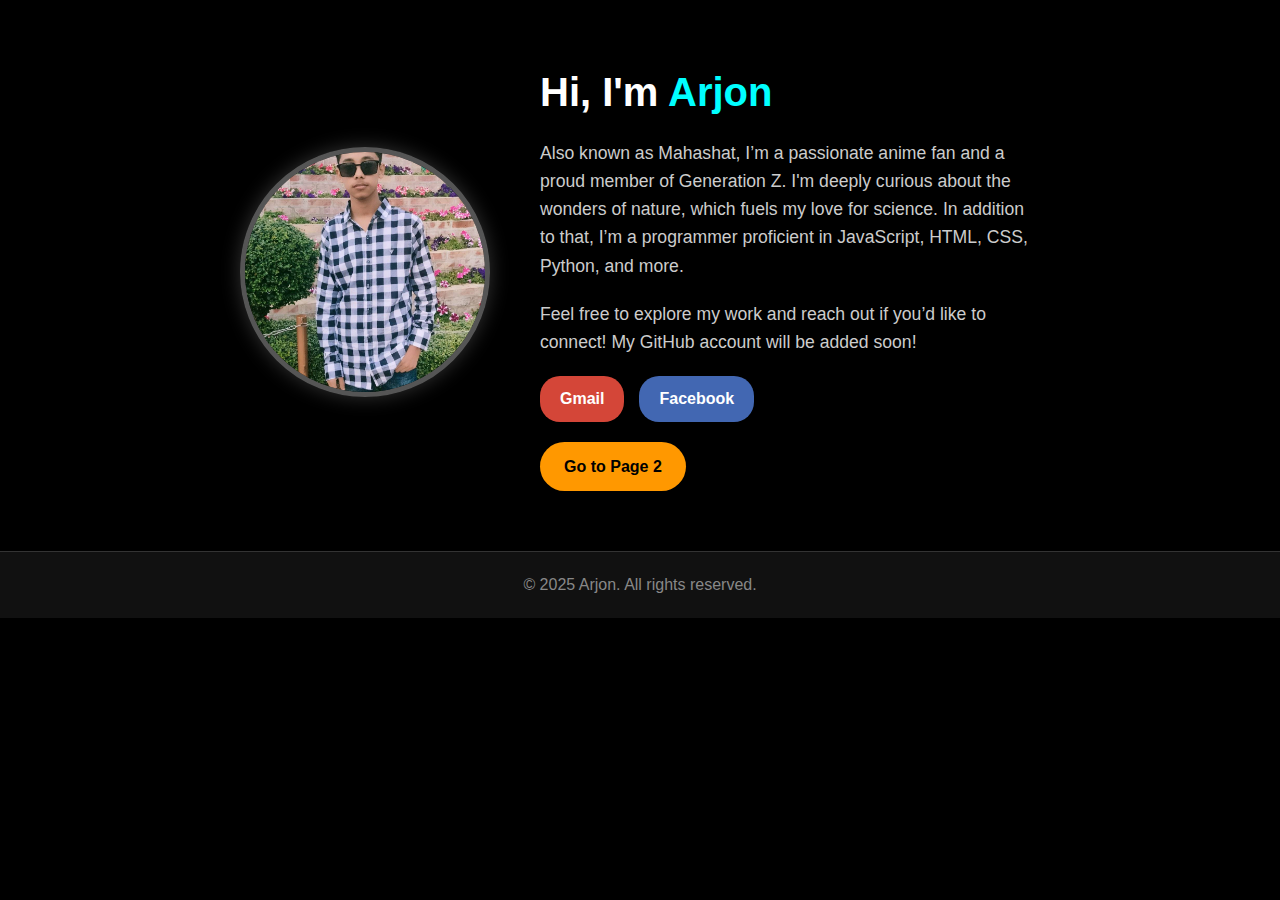
<file: index.html>
<!DOCTYPE html>
<html lang="en">
<head>
    <meta charset="UTF-8">
    <meta name="viewport" content="width=device-width, initial-scale=1.0">
    <title>Arjon Portfolio</title>
    <link rel="stylesheet" href="styles.css">
</head>
<body>
    <section class="intro">
        <div class="container">
            <!-- Left side for photo -->
            <div class="photo">
                <img src="Arjon.png.jpg" alt="Photo of Arjon, a programmer and anime fan">
            </div>
            <!-- Right side for bio -->
            <div class="bio">
                <h1>Hi, I'm <span>Arjon</span></h1>
                <p>Also known as Mahashat, I’m a passionate anime fan and a proud member of Generation Z. I'm deeply curious about the wonders of nature, which fuels my love for science. In addition to that, I’m a programmer proficient in JavaScript, HTML, CSS, Python, and more.</p>
                <p>Feel free to explore my work and reach out if you’d like to connect! My GitHub account will be added soon!</p>

                <!-- Buttons under bio -->
                <div class="social-buttons">
                    <a href="mailto:aarjon230@gmail.com" target="_blank" class="social-button gmail-button">Gmail</a>
                    <a href="https://www.facebook.com/arjon.arjon.9883" target="_blank" class="social-button fb-button">Facebook</a>
                </div>

                <!-- Button to navigate to page 2 -->
                <a href="page2.html" class="cta-button page2-button">Go to Page 2</a>
            </div>
        </div>
    </section>

    <footer>
        <p>&copy; 2025 Arjon. All rights reserved.</p>
    </footer>
</body>
</html>
</file>
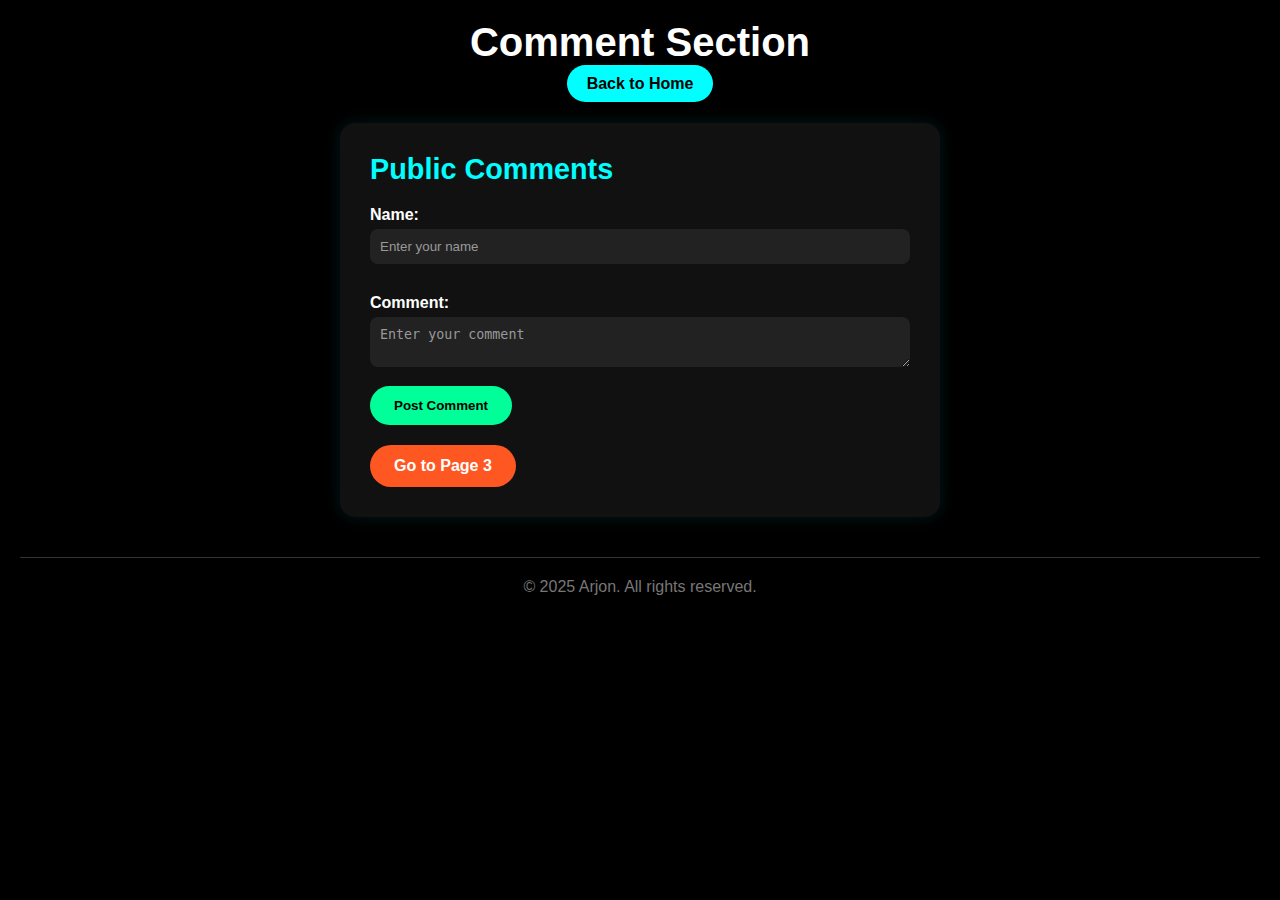
<file: page2.html>
<!DOCTYPE html>
<html lang="en">
<head>
    <meta charset="UTF-8" />
    <meta name="viewport" content="width=device-width, initial-scale=1.0"/>
    <title>Comment Section</title>
    <link rel="stylesheet" href="style.css" />
</head>
<body>
    <header>
        <h1>Comment Section</h1>
        <nav>
            <a href="index.html" class="nav-button">Back to Home</a>
        </nav>
    </header>

    <main>
        <section id="comments-section">
            <h2>Public Comments</h2>
            <div id="comments-container"></div>

            <form id="comment-form">
                <label for="username">Name:</label>
                <input type="text" id="username" name="username" required placeholder="Enter your name" />

                <label for="comment">Comment:</label>
                <textarea id="comment" name="comment" required placeholder="Enter your comment"></textarea>

                <button type="submit" class="submit-button">Post Comment</button>
            </form>

            <!-- Page 3 Button -->
            <a href="page3.html" class="cta-button page3-button">Go to Page 3</a>
        </section>
    </main>

    <footer>
        <p>&copy; 2025 Arjon. All rights reserved.</p>
    </footer>

    <script src="script.js"></script>
</body>
</html>
</file>
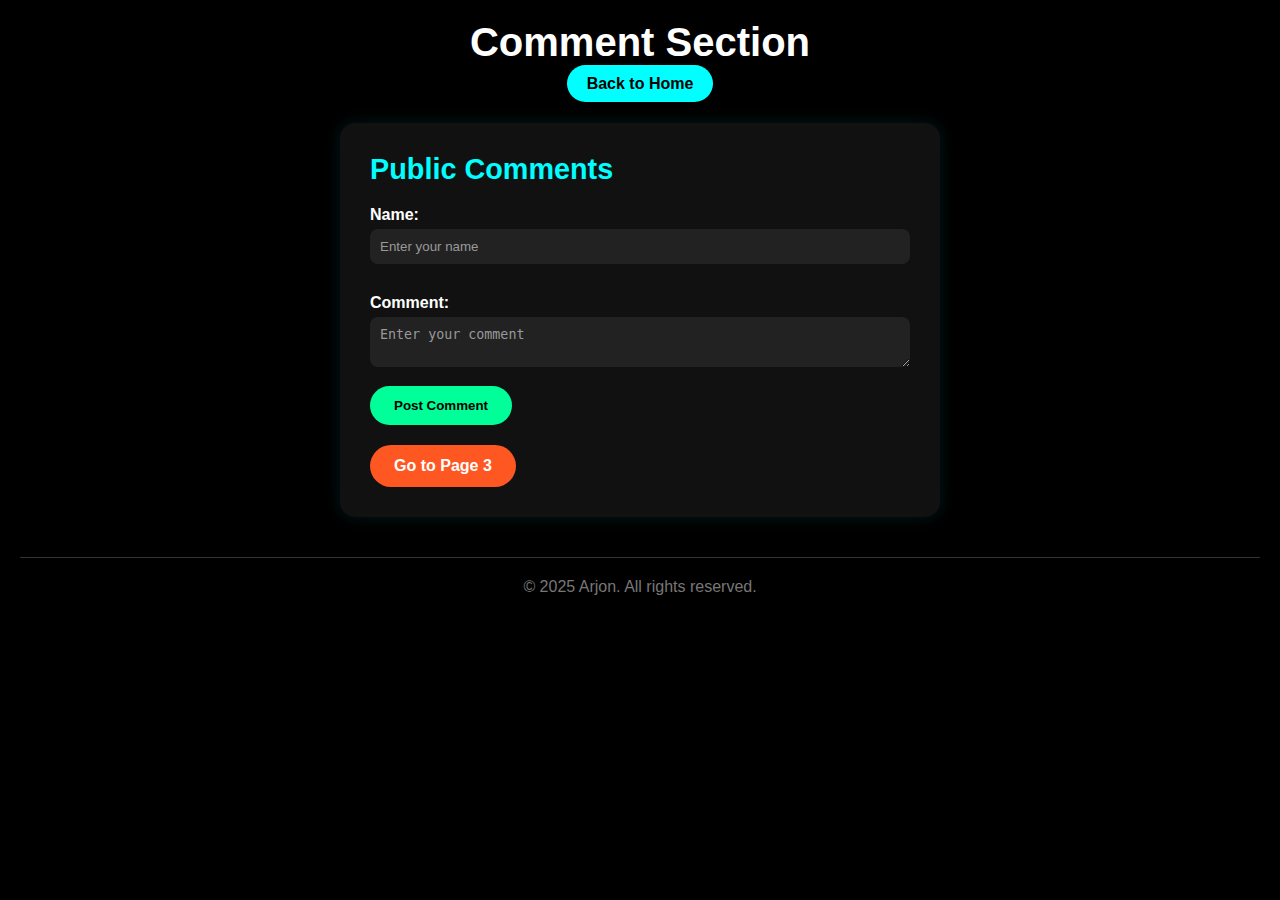
<file: html/page2.html>
<!DOCTYPE html>
<html lang="en">
<head>
    <meta charset="UTF-8" />
    <meta name="viewport" content="width=device-width, initial-scale=1.0"/>
    <title>Comment Section</title>
    <link rel="stylesheet" href="../css/style.css" />
</head>
<body>
    <header>
        <h1>Comment Section</h1>
        <nav>
            <a href="../index.html" class="nav-button">Back to Home</a>
        </nav>
    </header>

    <main>
        <section id="comments-section">
            <h2>Public Comments</h2>
            <div id="comments-container"></div>

            <form id="comment-form">
                <label for="username">Name:</label>
                <input type="text" id="username" name="username" required placeholder="Enter your name" />

                <label for="comment">Comment:</label>
                <textarea id="comment" name="comment" required placeholder="Enter your comment"></textarea>

                <button type="submit" class="submit-button">Post Comment</button>
            </form>

            <!-- Page 3 Button -->
            <a href="./page3.html" class="cta-button page3-button">Go to Page 3</a>
        </section>
    </main>

    <footer>
        <p>&copy; 2025 Arjon. All rights reserved.</p>
    </footer>

    <script src="../js/script.js"></script>
</body>
</html>
</file>
<file: styles.css>
/* Reset default styles */
* {
    margin: 0;
    padding: 0;
    box-sizing: border-box;
}

body {
    background-color: #000;
    color: #fff;
    font-family: 'Segoe UI', Tahoma, Geneva, Verdana, sans-serif;
    line-height: 1.6;
}

/* Container for the intro section */
.container {
    display: flex;
    align-items: center;
    justify-content: center;
    padding: 60px 20px;
    gap: 50px;
    flex-wrap: wrap;
}

/* Styling the photo */
.photo img {
    width: 250px;
    height: 250px;
    border-radius: 50%;
    border: 5px solid #555;
    object-fit: cover;
    box-shadow: 0 0 20px rgba(255, 255, 255, 0.2);
}

/* Styling the bio section */
.bio {
    max-width: 500px;
}

.bio h1 {
    font-size: 2.5rem;
    margin-bottom: 15px;
}

.bio h1 span {
    color: #00ffff;
}

.bio p {
    margin-bottom: 20px;
    font-size: 1.1rem;
    color: #ccc;
}

.cta-button {
    display: inline-block;
    background: #00ffff;
    color: #000;
    padding: 12px 24px;
    border-radius: 25px;
    text-decoration: none;
    font-weight: bold;
    margin-top: 10px;
    transition: background 0.3s ease, transform 0.3s ease;
}

.cta-button:hover {
    background: #00cccc;
    transform: translateY(-2px);
}

/* Social buttons container */
.social-buttons {
    margin-top: 20px;
    display: flex;
    gap: 15px;
    flex-wrap: wrap;
}

.social-button {
    padding: 10px 20px;
    border-radius: 20px;
    color: white;
    text-decoration: none;
    font-weight: bold;
    transition: background 0.3s ease, transform 0.3s ease;
}

/* Individual button styles */
.gmail-button {
    background-color: #d44638;
}

.gmail-button:hover {
    background-color: #a9332b;
    transform: scale(1.05);
}

.fb-button {
    background-color: #4267B2;
}

.fb-button:hover {
    background-color: #324c8b;
    transform: scale(1.05);
}

.page2-button {
    background-color: #ff9800;
    color: #000;
    margin-top: 20px;
}

.page2-button:hover {
    background-color: #e68900;
    transform: scale(1.05);
}

/* Footer styles */
footer {
    text-align: center;
    padding: 20px 10px;
    color: #888;
    background-color: #111;
    border-top: 1px solid #333;
}

footer a {
    color: #00ffff;
    text-decoration: underline;
}
</file>
<file: style.css>
/* Reset & base */
* {
  margin: 0;
  padding: 0;
  box-sizing: border-box;
}

body {
  background-color: #000;
  color: #fff;
  font-family: 'Segoe UI', Tahoma, Geneva, Verdana, sans-serif;
  padding: 20px;
}

header {
  text-align: center;
  margin-bottom: 30px;
}

header h1 {
  font-size: 2.5rem;
  margin-bottom: 10px;
}

.nav-button {
  background-color: #00ffff;
  color: #000;
  padding: 10px 20px;
  border-radius: 25px;
  text-decoration: none;
  font-weight: bold;
  transition: background 0.3s ease;
}

.nav-button:hover {
  background-color: #00cccc;
}

/* Main content */
main {
  display: flex;
  justify-content: center;
}

#comments-section {
  background-color: #111;
  padding: 30px;
  border-radius: 15px;
  width: 100%;
  max-width: 600px;
  box-shadow: 0 0 15px rgba(0, 255, 255, 0.1);
}

#comments-section h2 {
  margin-bottom: 20px;
  font-size: 1.8rem;
  color: #00ffff;
}

/* Comments styling */
.comment {
  background-color: #1a1a1a;
  padding: 15px;
  border-radius: 10px;
  margin-bottom: 20px;
  position: relative;
  box-shadow: 0 0 5px rgba(0, 255, 255, 0.1);
}

.comment p {
  margin-bottom: 5px;
}

.comment .delete-btn {
  position: absolute;
  top: 10px;
  right: 10px;
  background-color: #ff4444;
  color: white;
  border: none;
  border-radius: 20px;
  padding: 5px 10px;
  font-size: 0.8rem;
  cursor: pointer;
  transition: background 0.3s ease;
}

.comment .delete-btn:hover {
  background-color: #cc0000;
}

/* Form */
form label {
  display: block;
  margin-top: 15px;
  margin-bottom: 5px;
  font-weight: bold;
}

form input,
form textarea {
  width: 100%;
  padding: 10px;
  border-radius: 8px;
  border: none;
  margin-bottom: 15px;
  background-color: #222;
  color: #fff;
  resize: vertical;
}

form input::placeholder,
form textarea::placeholder {
  color: #999;
}

.submit-button {
  background-color: #00ff99;
  color: #000;
  padding: 12px 24px;
  border: none;
  border-radius: 25px;
  font-weight: bold;
  cursor: pointer;
  transition: background 0.3s ease, transform 0.3s ease;
}

.submit-button:hover {
  background-color: #00cc7a;
  transform: scale(1.05);
}

/* Page 3 button */
.page3-button {
  display: inline-block;
  margin-top: 20px;
  background-color: #ff5722;
  color: #fff;
  padding: 12px 24px;
  border-radius: 25px;
  text-decoration: none;
  font-weight: bold;
  transition: background 0.3s ease, transform 0.3s ease;
}

.page3-button:hover {
  background-color: #e64a19;
  transform: scale(1.05);
}

/* Footer */
footer {
  margin-top: 40px;
  text-align: center;
  color: #777;
  border-top: 1px solid #333;
  padding-top: 20px;
}
</file>
<file: css/style.css>
/* Reset & base */
* {
  margin: 0;
  padding: 0;
  box-sizing: border-box;
}

body {
  background-color: #000;
  color: #fff;
  font-family: 'Segoe UI', Tahoma, Geneva, Verdana, sans-serif;
  padding: 20px;
}

header {
  text-align: center;
  margin-bottom: 30px;
}

header h1 {
  font-size: 2.5rem;
  margin-bottom: 10px;
}

.nav-button {
  background-color: #00ffff;
  color: #000;
  padding: 10px 20px;
  border-radius: 25px;
  text-decoration: none;
  font-weight: bold;
  transition: background 0.3s ease;
}

.nav-button:hover {
  background-color: #00cccc;
}

/* Main content */
main {
  display: flex;
  justify-content: center;
}

#comments-section {
  background-color: #111;
  padding: 30px;
  border-radius: 15px;
  width: 100%;
  max-width: 600px;
  box-shadow: 0 0 15px rgba(0, 255, 255, 0.1);
}

#comments-section h2 {
  margin-bottom: 20px;
  font-size: 1.8rem;
  color: #00ffff;
}

/* Comments styling */
.comment {
  background-color: #1a1a1a;
  padding: 15px;
  border-radius: 10px;
  margin-bottom: 20px;
  position: relative;
  box-shadow: 0 0 5px rgba(0, 255, 255, 0.1);
}

.comment p {
  margin-bottom: 5px;
}

.comment .delete-btn {
  position: absolute;
  top: 10px;
  right: 10px;
  background-color: #ff4444;
  color: white;
  border: none;
  border-radius: 20px;
  padding: 5px 10px;
  font-size: 0.8rem;
  cursor: pointer;
  transition: background 0.3s ease;
}

.comment .delete-btn:hover {
  background-color: #cc0000;
}

/* Form */
form label {
  display: block;
  margin-top: 15px;
  margin-bottom: 5px;
  font-weight: bold;
}

form input,
form textarea {
  width: 100%;
  padding: 10px;
  border-radius: 8px;
  border: none;
  margin-bottom: 15px;
  background-color: #222;
  color: #fff;
  resize: vertical;
}

form input::placeholder,
form textarea::placeholder {
  color: #999;
}

.submit-button {
  background-color: #00ff99;
  color: #000;
  padding: 12px 24px;
  border: none;
  border-radius: 25px;
  font-weight: bold;
  cursor: pointer;
  transition: background 0.3s ease, transform 0.3s ease;
}

.submit-button:hover {
  background-color: #00cc7a;
  transform: scale(1.05);
}

/* Page 3 button */
.page3-button {
  display: inline-block;
  margin-top: 20px;
  background-color: #ff5722;
  color: #fff;
  padding: 12px 24px;
  border-radius: 25px;
  text-decoration: none;
  font-weight: bold;
  transition: background 0.3s ease, transform 0.3s ease;
}

.page3-button:hover {
  background-color: #e64a19;
  transform: scale(1.05);
}

/* Footer */
footer {
  margin-top: 40px;
  text-align: center;
  color: #777;
  border-top: 1px solid #333;
  padding-top: 20px;
}
</file>
